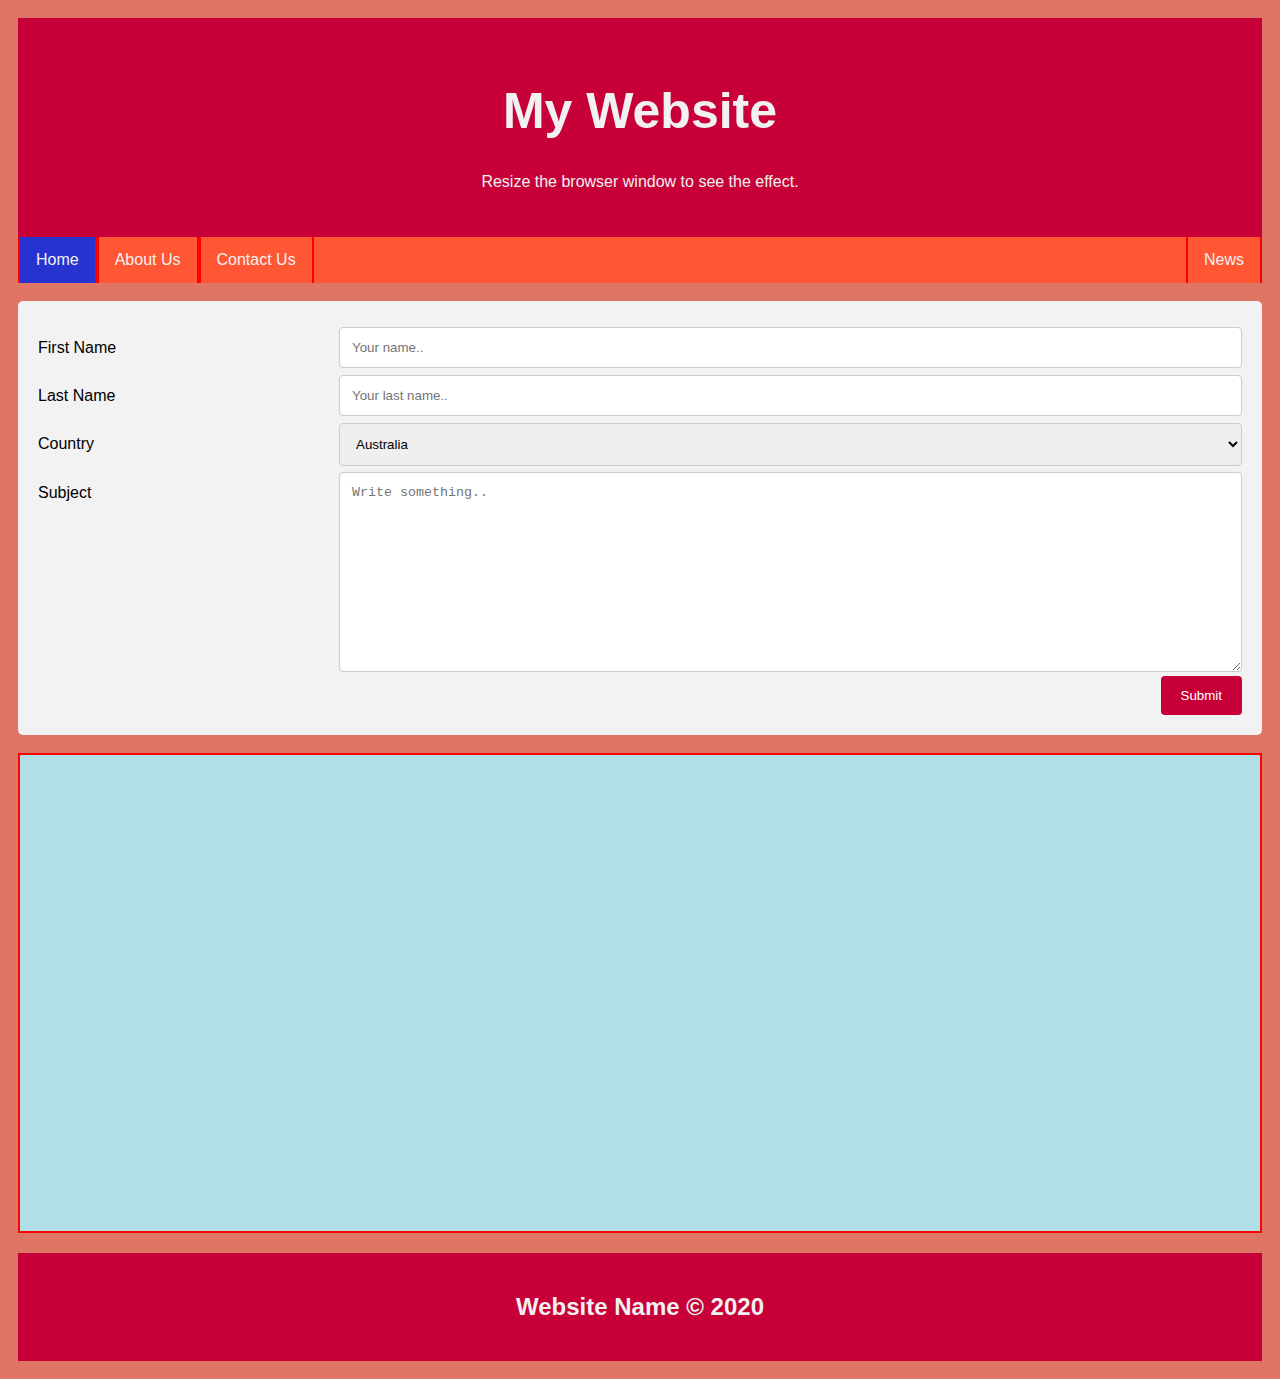
<file: contact.html>
<!DOCTYPE html>
<html>
<head>
<title>My Webiste</title>
<link rel="stylesheet" type="text/css" href="style.css">
</head>
<body>

<div class="header">
  <h1>My Website</h1>
  <p>Resize the browser window to see the effect.</p>
</div>

<div class="topnav">
  <a href="index.html" class="active">Home</a>
  <a href="About.html">About Us</a>
  <a href="contact.html">Contact Us</a>
  <a href="news.html" style="float:right">News</a>
</div>
<br>
<div class="container">
  <form action="/action_page.php">
  <div class="row">
    <div class="col-25">
      <label for="fname">First Name</label>
    </div>
    <div class="col-75">
      <input type="text" id="fname" name="firstname" placeholder="Your name..">
    </div>
  </div>
  <div class="row">
    <div class="col-25">
      <label for="lname">Last Name</label>
    </div>
    <div class="col-75">
      <input type="text" id="lname" name="lastname" placeholder="Your last name..">
    </div>
  </div>
  <div class="row">
    <div class="col-25">
      <label for="country">Country</label>
    </div>
    <div class="col-75">
      <select id="country" name="country">
        <option value="australia">Australia</option>
        <option value="canada">Canada</option>
        <option value="usa">USA</option>
      </select>
    </div>
  </div>
  <div class="row">
    <div class="col-25">
      <label for="subject">Subject</label>
    </div>
    <div class="col-75">
      <textarea id="subject" name="subject" placeholder="Write something.." style="height:200px"></textarea>
    </div>
  </div>
  <div class="row">
    <input type="submit" value="Submit">
  </div>
  </form>

</div>
<br>
<div class="map">
  
    <iframe src="https://www.google.com/maps/embed?pb=!1m18!1m12!1m3!1d6646.506346909495!2d73.04995782592476!3d33.5987349729269!2m3!1f0!2f0!3f0!3m2!1i1024!2i768!4f13.1!3m3!1m2!1s0x38df94835fedd129%3A0xdfae5d17c3d5cc22!2sAGT%20Institute%20of%20Technical%20And%20Professional%20education!5e0!3m2!1sen!2s!4v1607422005678!5m2!1sen!2s" width="100%" height="470" frameborder="0" style="border:0;" allowfullscreen="" aria-hidden="false" tabindex="0"></iframe>
  </div>


<div class="footer">
  <h2>Website Name &copy; 2020 </h2>
</div>

</body>
</html>
</file>
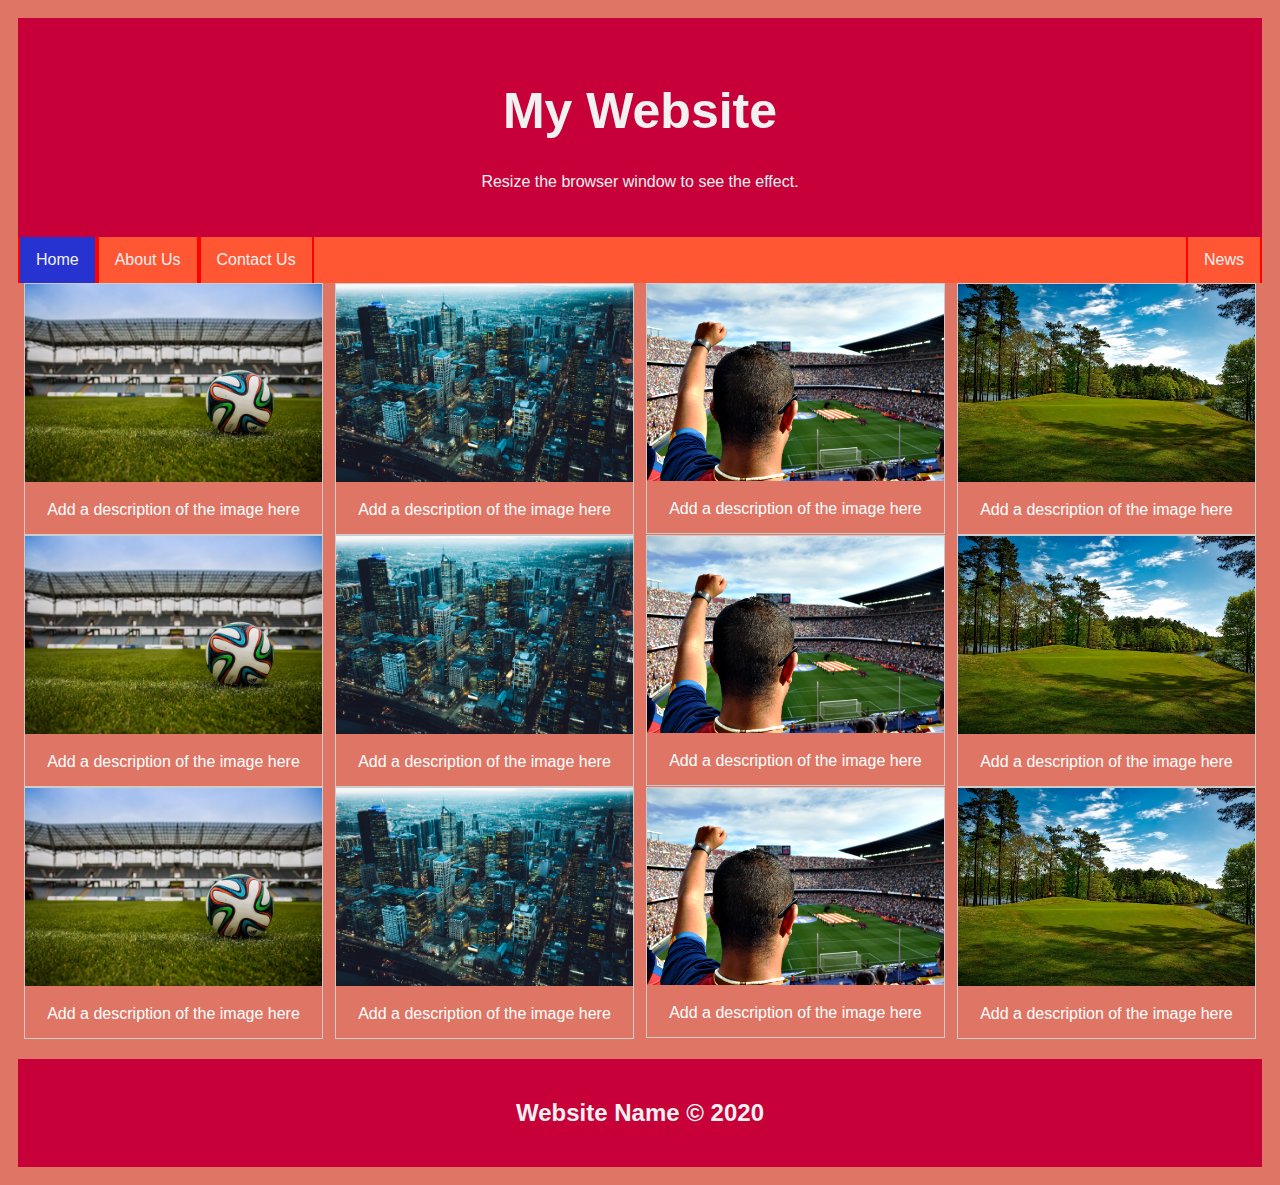
<file: news.html>
<!DOCTYPE html>
<html>
<head>
<title>My Webiste</title>
<link rel="stylesheet" type="text/css" href="style.css">
</head>
<body>

<div class="header">
  <h1>My Website</h1>
  <p>Resize the browser window to see the effect.</p>
</div>

<div class="topnav">
  <a href="Index.html" class="active">Home</a>
  <a href="About.html">About Us</a>
  <a href="contact.html">Contact Us</a>
  <a href="news.html" style="float:right">News</a>
</div>

<div class="responsive">
  <div class="gallery">
    <a target="_blank" href="1.jpg">
      <img src="1.jpg" alt="Cinque Terre" width="600" height="400">
    </a>
    
<div class="desc">Add a description of the image here</div>
  </div>
</div>

<div class="responsive">
  <div class="gallery">
    <a target="_blank" href="2.jpg">
      <img src="2.jpg" alt="Forest" width="600" height="400">
    </a>
    <div class="desc">Add a description of the image here</div>
  </div>
</div>

<div class="responsive">
  <div class="gallery">
    <a target="_blank" href="5.jpg">
      <img src="5.jpg" alt="Northern Lights" width="600" height="400">
    </a>
    <div class="desc">Add a description of the image here</div>
  </div>
</div>

<div class="responsive">
  <div class="gallery">
    <a target="_blank" href="4.jpg">
      <img src="4.jpg" alt="Mountains" width="600" height="400">
    </a>
<div class="desc">Add a description of the image here</div>
  </div>
</div>

<div class="clearfix"></div>

<div class="responsive">
  <div class="gallery">
    <a target="_blank" href="1.jpg">
      <img src="1.jpg" alt="Cinque Terre" width="600" height="400">
    </a>
    
<div class="desc">Add a description of the image here</div>
  </div>
</div>

<div class="responsive">
  <div class="gallery">
    <a target="_blank" href="2.jpg">
      <img src="2.jpg" alt="Forest" width="600" height="400">
    </a>
    <div class="desc">Add a description of the image here</div>
  </div>
</div>

<div class="responsive">
  <div class="gallery">
    <a target="_blank" href="5.jpg">
      <img src="5.jpg" alt="Northern Lights" width="600" height="400">
    </a>
    <div class="desc">Add a description of the image here</div>
  </div>
</div>

<div class="responsive">
  <div class="gallery">
    <a target="_blank" href="4.jpg">
      <img src="4.jpg" alt="Mountains" width="600" height="400">
    </a>
<div class="desc">Add a description of the image here</div>
  </div>
</div>

<div class="clearfix"></div>
<div class="responsive">
  <div class="gallery">
    <a target="_blank" href="1.jpg">
      <img src="1.jpg" alt="Cinque Terre" width="600" height="400">
    </a>
    
<div class="desc">Add a description of the image here</div>
  </div>
</div>

<div class="responsive">
  <div class="gallery">
    <a target="_blank" href="2.jpg">
      <img src="2.jpg" alt="Forest" width="600" height="400">
    </a>
    <div class="desc">Add a description of the image here</div>
  </div>
</div>

<div class="responsive">
  <div class="gallery">
    <a target="_blank" href="5.jpg">
      <img src="5.jpg" alt="Northern Lights" width="600" height="400">
    </a>
    <div class="desc">Add a description of the image here</div>
  </div>
</div>

<div class="responsive">
  <div class="gallery">
    <a target="_blank" href="4.jpg">
      <img src="4.jpg" alt="Mountains" width="600" height="400">
    </a>
<div class="desc">Add a description of the image here</div>
  </div>
</div>

<div class="clearfix"></div>




<div class="footer">
  <h2>Website Name &copy; 2020 </h2>
</div>

</body>
</html>
</file>
<file: style.css>
* {
  box-sizing: border-box;
}

body {
  font-family: sans-serif;
  padding: 10px;
  background: #DE7565;
}

/* Header/Blog Title */
.header {
  padding: 30px;
  text-align: center;
  background: #C70039;
  color: #f1f1f1;
}

.header h1 {
  font-size: 50px;
}

/* Style the top navigation bar */
.topnav {
  overflow: hidden;
  background-color: #FF5733;
}

/* Style the topnav links */
.topnav a {
  float: left;
  display: block;
  color: #f1f1f1;
  text-align: center;
  padding: 14px 16px;
  text-decoration: none;
  border-right:2px solid red;
  border-left:2px solid red;
  
}

/* Change color on hover */
.topnav a:hover:not(.active) {
  background-color: #ddd;
  color: black;
}

/* Create two unequal columns that floats next to each other */
/* Left column */
.leftcolumn {   
  float: left;
  width: 75%;
  background-color: #DE7565;
}

/* Right column */
.rightcolumn {
  float: left;
  width: 25%;
  background-color: #DE7565;
  padding-left: 20px;
}

/* Fake image */
.fakeimg {
  background-color: #E4887A;
  width: 100%;
  padding: 20px;
}

/* Add a card effect for articles */
.card {
  background-color:#C70039;
  padding: 20px;
  margin-top: 20px;
  color: #f1f1f1;
}

/* Clear floats after the columns */
.row:after {
  content: "";
  display: table;
  clear: both;
}

/* Footer */
.footer {
  padding: 20px;
  text-align: center;
  background: #C70039;
  margin-top: 20px;
  color: #f1f1f1;
}

.active {
  background-color: #2633D1;
}

/* Responsive layout - when the screen is less than 800px wide, make the two columns stack on top of each other instead of next to each other */
@media screen and (max-width: 800px) {
  .leftcolumn, .rightcolumn {   
    width: 100%;
    padding: 0;
  }
}

/* Responsive layout - when the screen is less than 400px wide, make the navigation links stack on top of each other instead of next to each other */
@media screen and (max-width: 400px) {
  .topnav a {
    float: none;
    width: 100%;
  }
}

/* For mobile phones: */
[class*="col-"] {
  width: 100%;
}


/*About Us Style*/

.about-content {
  position: relative;
  background-image: url(3.jpg);
  height: 1000px;
  width: 100%;
  opacity: 0.6;
  color: #F0EA38;
  font-size: 14px;
  letter-spacing: 1px;
}


.about-content .topleft {
  position: absolute;
  top: 8px;
  left: 16px;
  border:2px solid green;
  height: 250px;
  width: 40%;
}

.about-content .topright {
  position: absolute;
  top: 8px;
  right: 16px;
  border:2px solid green;
  width: 40%;
  height: 250px;
}

.about-content .bottomright {
  position: absolute;
  bottom: 8px;
  right: 16px;
  border:2px solid green;
  width: 40%;
  height: 250px;
}

.about-content .bottomleft {
  position: absolute;
  bottom: 8px;
  left: 16px;
  border:2px solid green;
  width: 40%;
  height: 250px;
}

.about-content .center {

  position: absolute;
  bottom: 40%;
  left: 40%;
  border:2px solid green;
  width: 200px;
}






/*Contact Us*/


* {
  box-sizing: border-box;
}

input[type=text], select, textarea {
  width: 100%;
  padding: 12px;
  border: 1px solid #ccc;
  border-radius: 4px;
  resize: vertical;
}

label {
  padding: 12px 12px 12px 0;
  display: inline-block;
}

input[type=submit] {
  background-color: #C70039;
  color: white;
  padding: 12px 20px;
  border: none;
  border-radius: 4px;
  cursor: pointer;
  float: right;
}

input[type=submit]:hover {
  background-color: #45a049;
}

.container {
  border-radius: 5px;
  background-color: #f2f2f2;
  padding: 20px;
}

.col-25 {
  float: left;
  width: 25%;
  margin-top: 6px;
}

.col-75 {
  float: left;
  width: 75%;
  margin-top: 6px;
}

/* Clear floats after the columns */
.row:after {
  content: "";
  display: table;
  clear: both;
}

/* Responsive layout - when the screen is less than 600px wide, make the two columns stack on top of each other instead of next to each other */
@media screen and (max-width: 600px) {
  .col-25, .col-75, input[type=submit] {
    width: 100%;
    margin-top: 0;
  }
}


.map{

  height: 480px;
  border:2px solid red;
  background-color: powderblue;

  
}

/*News*/

div.gallery {
  border: 1px solid #ccc;
  color: #fff;
}

div.gallery:hover {
  border: 1px solid #777;
}

div.gallery img {
  width: 100%;
  height: auto;
}

div.desc {
  padding: 15px;
  text-align: center;
}

* {
  box-sizing: border-box;
}

.responsive {
  padding: 0 6px;
  float: left;
  width: 24.99999%;


}

.clearfix:after {
  content: "";
  display: table;
  clear: both;
}

@media only screen and (max-width: 700px) {
  .responsive {
    width: 49.99999%;
    margin: 6px 0;
  }
}

@media only screen and (max-width: 500px) {
  .responsive {
    width: 100%;
  }
}
</file>
